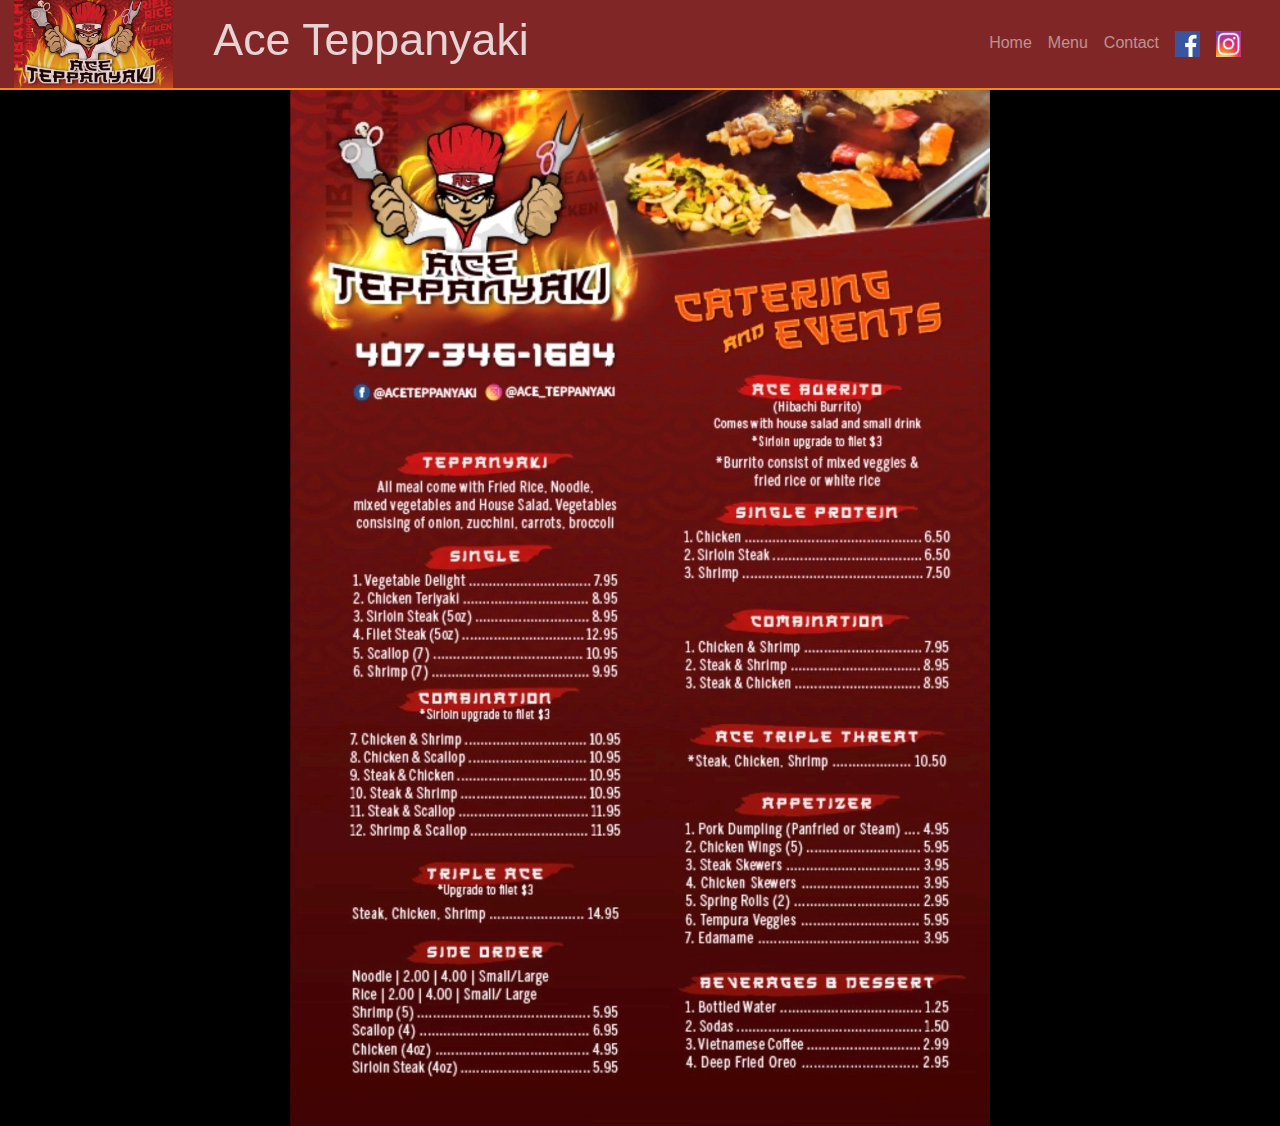
<file: public/menu.html>
<html>
    <head>
            <script src="https://code.jquery.com/jquery-3.3.1.slim.min.js" integrity="sha384-q8i/X+965DzO0rT7abK41JStQIAqVgRVzpbzo5smXKp4YfRvH+8abtTE1Pi6jizo" crossorigin="anonymous"></script>
            <script src="https://cdnjs.cloudflare.com/ajax/libs/popper.js/1.14.7/umd/popper.min.js" integrity="sha384-UO2eT0CpHqdSJQ6hJty5KVphtPhzWj9WO1clHTMGa3JDZwrnQq4sF86dIHNDz0W1" crossorigin="anonymous"></script>
            <script src="https://stackpath.bootstrapcdn.com/bootstrap/4.3.1/js/bootstrap.min.js" integrity="sha384-JjSmVgyd0p3pXB1rRibZUAYoIIy6OrQ6VrjIEaFf/nJGzIxFDsf4x0xIM+B07jRM" crossorigin="anonymous"></script>
            <link rel="stylesheet" href="https://stackpath.bootstrapcdn.com/bootstrap/4.3.1/css/bootstrap.min.css" integrity="sha384-ggOyR0iXCbMQv3Xipma34MD+dH/1fQ784/j6cY/iJTQUOhcWr7x9JvoRxT2MZw1T" crossorigin="anonymous">
            <link rel="stylesheet" href="style.css">
            <meta name="viewport" content="width=device-width, user-scalable=no">
            <meta charset="UTF-8">
            <meta http-equiv="Content-Type" content="text/html;chartset=ISO-8859-1" />
            <meta name="description" content="Ace Teppanyaki Express Hibachi Food Truck. Delicious, high quaity hibachi foods at low prices.">
            <meta name="keywords" content="Hung, Truong, Ace, Teppanyaki, hibachi, food, truck, chef, menu, foods, truck, foodtruck, restaurant, asian, Japanese, Japan, Thai, Chinese, cuisine, quaity, delicious, hot, fried, steak, rice, rolls, dumplings, chicken, wings, beef, pork, noodles, wraps, fast, street, streetfood, Orlando, spring, rolls, dumplings, noodles, rice, chicken, steak, shrimp, scallop, scallops, oreo, dessert, dinner, lunch, Vietnam, Vietnamese, finger, fingerfood, drinks, traditional, authentic, cheap, value, menu, good, delicious, hot, fresh">
            <title>Ace Teppanyaki Menu</title>
    </head>
        <body>

            <nav class="navbar navbar-expand-md navbar-dark bg-black sticky-top" style="background: rgba(128, 38, 38, 1); color: white; border-bottom: 2px solid rgba(247, 141, 2, 0.993);">
                <div class="container-fluid">
                    <a class="navbar-brand" href="index.html"><h4 class="display-4" style="font-size: 3.5vw; opacity: 0.8;"><img src="images/logo.jpg" style="height: 7vw; margin-top: -21; margin-bottom: -21; margin-left: -17; margin-right: 30;"> Ace Teppanyaki</h4></a>
                    <button class="navbar-toggler" type="button" data-toggle="collapse" data-target="#navbarResponsive">
                        <span class="navbar-toggler-icon"></span>
                    </button>
                    <div class="collapse navbar-collapse" id="navbarResponsive">
                        <ul class="navbar-nav ml-auto">
                            <li class="nav-item">
                                <a class="nav-link" href="index.html">Home</a>
                            </li>
                            <li class="nav-item">
                                <a class="nav-link" href="menu.html">Menu</a>
                            </li>
                            <li class="nav-item">
                                    <a class="nav-link" href="contact.html">Contact</a>
                            </li>
                            <li class="nav-item">
                                <a class="nav-link" href="https://www.facebook.com/AceTeppanyaki/"><img src="images/fb.jpg" style="width: 25px"></a>
                            </li>
                            <li class="nav-item">
                                    <a class="nav-link" href="https://www.instagram.com/ace_teppanyaki/?hl=en"><img src="images/i.png" style="width: 25px"></a>
                            </li>
                        </ul>
                    </div>
                </div>
            </nav>
            
                    <div id="container" class="container text-center">
                    <img src="images/menu3.jpg">
                    </div>
            
                <script src="https://code.jquery.com/jquery-3.3.1.slim.min.js" integrity="sha384-q8i/X+965DzO0rT7abK41JStQIAqVgRVzpbzo5smXKp4YfRvH+8abtTE1Pi6jizo" crossorigin="anonymous"></script>
                <script src="https://cdnjs.cloudflare.com/ajax/libs/popper.js/1.14.7/umd/popper.min.js" integrity="sha384-UO2eT0CpHqdSJQ6hJty5KVphtPhzWj9WO1clHTMGa3JDZwrnQq4sF86dIHNDz0W1" crossorigin="anonymous"></script>
                <script src="https://stackpath.bootstrapcdn.com/bootstrap/4.3.1/js/bootstrap.min.js" integrity="sha384-JjSmVgyd0p3pXB1rRibZUAYoIIy6OrQ6VrjIEaFf/nJGzIxFDsf4x0xIM+B07jRM" crossorigin="anonymous"></script>
                <script src="index.js"></script>
            </body>
</html>
</file>
<file: public/style.css>
.carousel {
    background: rgb(128, 38, 38);
    color: white;
    text-shadow: 1px 1px 10px #000;
}

button {
    transition: 0.5s ease-in-out;
}

button:hover {
    transition: 0.5s ease-in-out;
}

.display-2 {
    font-size: 400%;
}

.display-4 {
    transition: 1s ease-in-out;
}

.display-4:hover {
    color: rgba(247, 141, 2, 0.993);
    transition: 1s ease-in-out;
}

.navbar-brand:hover img {
    opacity: 0.5;
    transition: 1s ease-in-out;
}

.navbar-brand img {
    transition: 1s ease-in-out;
}

.carousel-item {
    height: 90vh;
}

.carousel-inner img {
    box-shadow: 1px 1px 10px black;
    border: 1px solid black;
    max-width: 100%;
    transition: 1s ease-in-out;
}

.carousel-inner {
    transition: 1s ease-in-out;
}

.carousel-inner:hover img{
    opacity: 0.7;
    transition: 1s ease-in-out;
}

.carousel-inner:hover .carousel-caption{
    transition: 1s ease-in-out;
    text-shadow: 1px 1px 10px white;
    color: black;
}

.carousel-caption {
    text-shadow: 1px 1px 10px #000;
    transition: 1s ease-in-out;
}

.carousel-caption .display-4 {
    color: black;
}

.carousel-caption h5 {
    color: black;
}

.card {
    max-width: 500px;
}

.carousel-item {
    color: white;
}

.jumbotron {
    background: black;
    color: white;
}

body {
    background: black;
    color: lightgray;
}

.logo {
    background: rgb(128, 38, 38);
    margin-left: -15px;
    margin-right: -15px;
    
}

.nav-link img {
    transition: 0.5s ease-in-out;
}

.nav-link:hover img {
    opacity: 0.5;
    transition: 0.5s ease-in-out;
}

.nav-link {
    transition: 0.5s ease-in-out;
}

/*
.display-2 {
    border-top: 2px solid rgba(128, 38, 38, 1);
    border-bottom: 2px solid rgba(128, 38, 38, 1);
    background: rgba(128, 38, 38, 0.5);
}

.display-2:hover {
    background: rgba(128, 38, 38, 1);
}

*/

li {
    list-style: none;
}

.whiteline {
    width: 30%;
    background: rgba(247, 141, 2, 0.993);
    height: 2px;
    align-self: center;
    display: inline-block;
}

.cus1 {
    border-top: 2px solid rgba(247, 141, 2, 0.993); 
    border-bottom: 2px solid rgba(247, 141, 2, 0.993); 
    max-width: 90%;
    align-self: center; 
    padding: 20px; 
    display: inline-block; 
    text-align: center;
    text-shadow: 1px 1px 5px black;

}

.container1 {                                         
    margin-left: 70px; 
    font-weight: bold ; 
    float: left; 
    clear: left; 
    width: 200px; 
    text-align: left; 
    margin-right: 10px; 
    font-family:sans-serif,bold, Arial, Helvetica; 
    font-size:14px; 
} 
   
.container2 {  
    box-sizing: border-box; 
    width: 100%; 
    border: 5px solid rgb(14, 13, 13); 
    float: left; 
    align-content: center; 
    align-items: center; 
} 
   
form {                                         
    margin: 0 auto;
    width: 300px;
    background:#f9f9f9;
    float: center;
    text-align: center;
    padding: 10px;
    border: 2px solid silver;
    color: black;
}

.val {
	-webkit-user-select: none; /* Safari */        
    -moz-user-select: none; /* Firefox */
    -ms-user-select: none; /* IE10+/Edge */
    user-select: none; /* Standard */
    align-content: center;
    align-items: center;
    position: relative;
    color: black;
    font-size: 14pt;
}

input {
    width: 100%;
    padding: 12px 20px;
    margin: 8px 0;
    box-sizing: border-box;
}

textarea {
    height: 200px;
    width: 275px;
}
</file>
